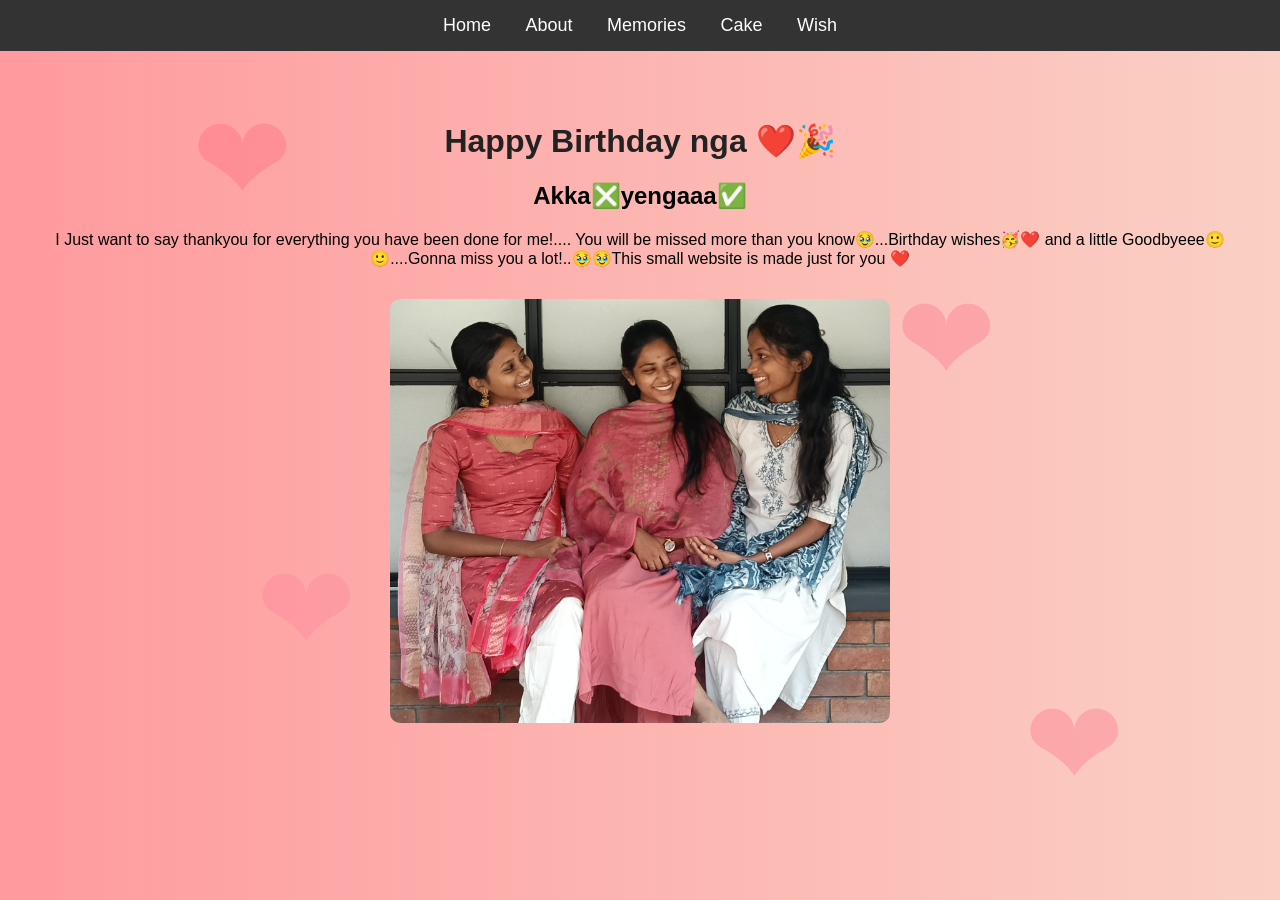
<file: index.html>
<!DOCTYPE html>
<html>
<head>
<title>Happy Birthday</title>
<link rel="stylesheet" href="style.css">
</head>

<body>

<div class="hearts">
<div class="heart" style="top:10%; left:15%; color:#ff4d6d;">❤</div>
<div class="heart" style="top:30%; left:70%; color:#ff4d6d;">❤</div>
<div class="heart" style="top:60%; left:20%; color:#ff758f;">❤</div>
<div class="heart" style="top:75%; left:80%; color:#ff4d6d;">❤</div>
<div class="heart" style="top:45%; left:50%; color:#ff758f;">❤</div>
</div>

<!DOCTYPE html>
<html>
<head>
<title>Cake Page</title>
<link rel="stylesheet" href="style.css">
</head>

<body>

<nav class="navbar">
<a href="index.html">Home</a>
<a href="about.html">About</a>
<a href="memories.html">Memories</a>
<a href="cake.html">Cake</a>
<a href="wish.html">Wish</a>
</nav>

</body>
</html>

<div class="container">

<h1> Happy Birthday nga ❤️🎉</h1>

<h2>Akka❎yengaaa✅</h2>

<p>I Just want to say thankyou for everything you have been done for me!.... You will be missed more than you know🥹...Birthday wishes🥳❤️ and a little Goodbyeee🙂🙂....Gonna miss you a lot!..🥹🥹This small website is made just for you ❤️</p>

<img src="sakshi ka.jpg.jpeg">

</div>

</body>
</html>
</file>
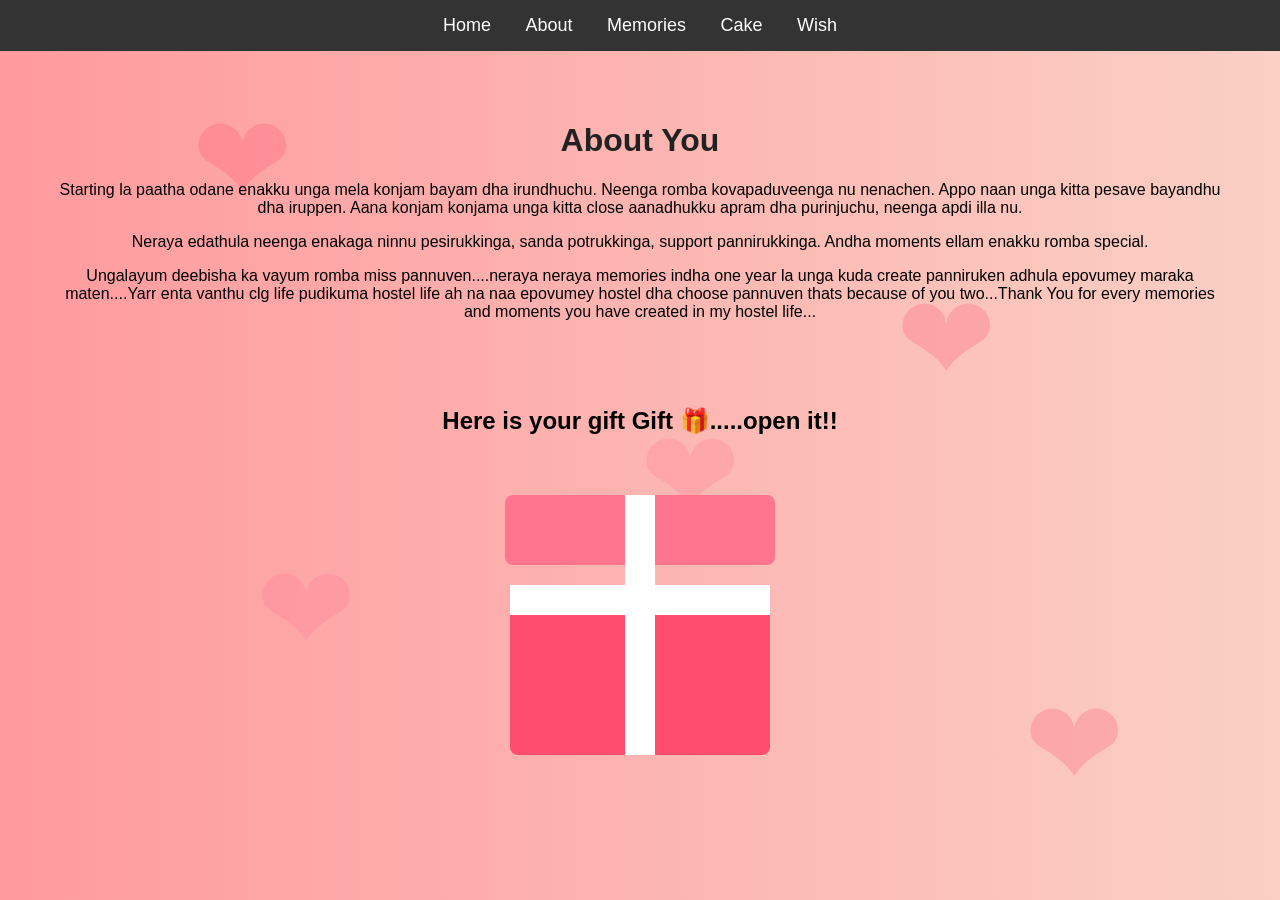
<file: about.html>
<!DOCTYPE html>
<html>
<head>
<title>About My Senior</title>
<link rel="stylesheet" href="style.css">
</head>

<body>

<div class="hearts">
<div class="heart" style="top:10%; left:15%; color:#ff4d6d;">❤</div>
<div class="heart" style="top:30%; left:70%; color:#ff4d6d;">❤</div>
<div class="heart" style="top:60%; left:20%; color:#ff758f;">❤</div>
<div class="heart" style="top:75%; left:80%; color:#ff4d6d;">❤</div>
<div class="heart" style="top:45%; left:50%; color:#ff758f;">❤</div>
</div>

<nav class="navbar">
<a href="index.html">Home</a>
<a href="about.html">About</a>
<a href="memories.html">Memories</a>
<a href="cake.html">Cake</a>
<a href="wish.html">Wish</a>
</nav>
<div class="container">

<h1>About You</h1>

</p>Starting la paatha odane enakku unga mela konjam bayam dha irundhuchu. Neenga romba kovapaduveenga nu nenachen. Appo naan unga kitta pesave bayandhu dha iruppen. Aana konjam konjama unga kitta close aanadhukku apram dha purinjuchu, neenga apdi illa nu.</p>

<p>Neraya edathula neenga enakaga ninnu pesirukkinga, sanda potrukkinga, support pannirukkinga. Andha moments ellam enakku romba special.</p>

<p>Ungalayum deebisha ka vayum romba miss pannuven....neraya neraya memories indha one year la unga kuda create panniruken adhula epovumey maraka maten....Yarr enta vanthu clg life pudikuma hostel life ah na naa epovumey hostel dha choose pannuven thats because of you two...Thank You for every memories and moments you have created in my hostel life...</p>


</div>

<h2>Here is your gift Gift 🎁.....open it!!</h2>

<div class="gift-container">

<div class="gift-box" onclick="this.classList.toggle('open')">

<div class="ribbon-vertical"></div>
<div class="ribbon-horizontal"></div>

<div class="lid"></div>
<div class="box"></div>

<div class="bouquet">💐</div>

</div>

</div>

</body>
</html>
</file>
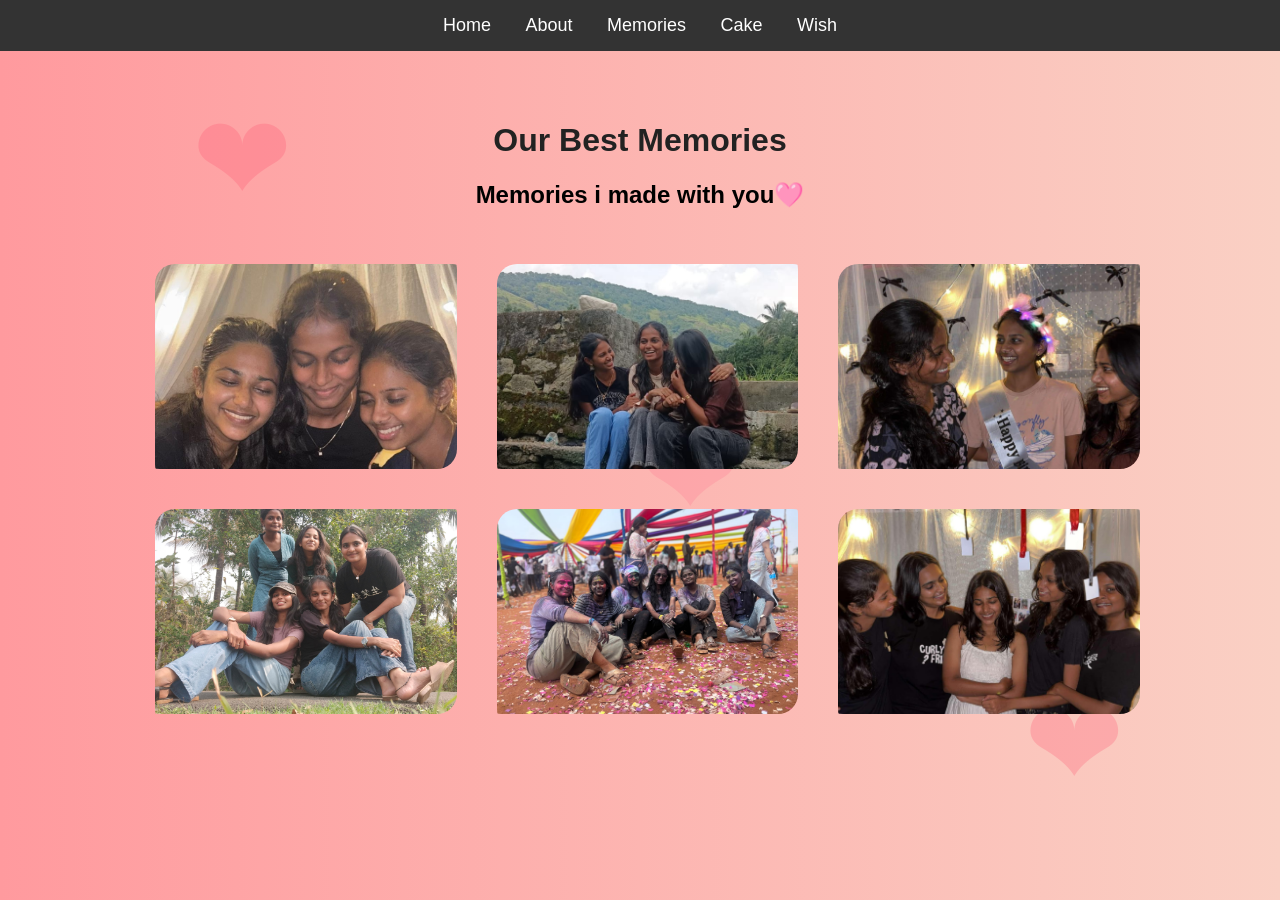
<file: memories.html>
<!DOCTYPE html>
<html>
<head>
<title>Our Memories</title>
<link rel="stylesheet" href="style.css">
</head>

<body>

<div class="hearts">
<div class="heart" style="top:10%; left:15%; color:#ff4d6d;">❤</div>
<div class="heart" style="top:30%; left:70%; color:#ff4d6d;">❤</div>
<div class="heart" style="top:60%; left:20%; color:#ff758f;">❤</div>
<div class="heart" style="top:75%; left:80%; color:#ff4d6d;">❤</div>
<div class="heart" style="top:45%; left:50%; color:#ff758f;">❤</div>
</div>

<nav class="navbar">
<a href="index.html">Home</a>
<a href="about.html">About</a>
<a href="memories.html">Memories</a>
<a href="cake.html">Cake</a>
<a href="wish.html">Wish</a>
</nav>

<div class="container">

<h1>Our Best Memories</h1>

<h2>Memories i made with you🩷</h2>

<div class="memory-gallery">

<div class="memory-card">
<img src="Deebisha ka bday.jpg">
<div class="memory-text">Deebisha ka bday🩷</div>
</div>

<div class="memory-card">
<img src="pallakad 1.jpeg">
<div class="memory-text">Pallakad 🥹</div>
</div>

<div class="memory-card">
<img src="Ramya bdayy.jpeg">
<div class="memory-text">Ramya bday🩷</div>
</div>

<div class="memory-card">
<img src="pallakad 2.jpeg">
<div class="memory-text">Pallakad for second time💗</div>
</div>

<div class="memory-card">
<img src="holi.jpeg">
<div class="memory-text">Holi celebration🥳</div>
</div>

<div class="memory-card">
<img src="sakshi ka bday.jpeg">
<div class="memory-text">Finally your bday🩷</div>
</div>

</div>

</div>

</body>
</html>
</file>
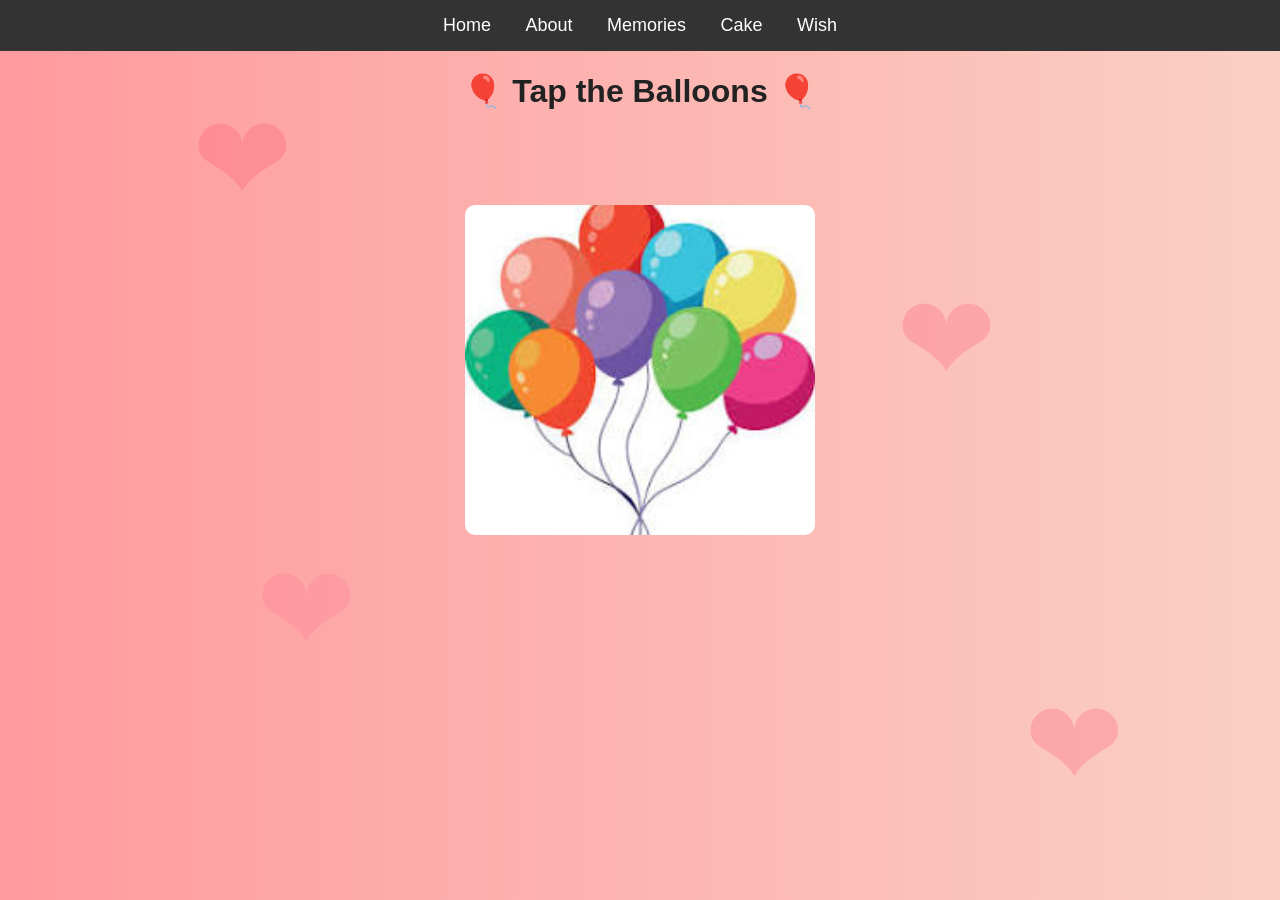
<file: wish.html>
<!DOCTYPE html>
<html>
<head>
<title>Birthday Wish</title>
<link rel="stylesheet" href="style.css">
</head>

<body>

<nav class="navbar">
<a href="index.html">Home</a>
<a href="about.html">About</a>
<a href="memories.html">Memories</a>
<a href="cake.html">Cake</a>
<a href="wish.html">Wish</a>
</nav>

<div class="hearts">
<div class="heart" style="top:10%; left:15%; color:#ff4d6d;">❤</div>
<div class="heart" style="top:30%; left:70%; color:#ff4d6d;">❤</div>
<div class="heart" style="top:60%; left:20%; color:#ff758f;">❤</div>
<div class="heart" style="top:75%; left:80%; color:#ff4d6d;">❤</div>
<div class="heart" style="top:45%; left:50%; color:#ff758f;">❤</div>
</div>
<h1>🎈 Tap the Balloons 🎈</h1>

<div class="balloon-container">

<img src="balloon.jpg" class="balloons" onclick="showWish()">

<h2 id="wish-msg"></h2>

</div>

<script>
function showWish(){
document.getElementById("wish-msg").innerHTML =
"🎉 Happy Birthday! Thank you for being the best senior!";
}
</script>

</body>
</html>
</file>
<file: style.css>
body{
    font-family: Arial, sans-serif;
    margin:0;
    background: linear-gradient(to right,#ff9a9e,#fad0c4);
    text-align:center;
}

nav{
    background:#333;
    padding:15px;
}

nav a{
    color:white;
    margin:15px;
    text-decoration:none;
    font-size:18px;
}

nav a:hover{
    color:yellow;
}

.container{
    padding:50px;
}

h1{
    color:#222;
}

img{
    width:500px;
    border-radius:10px;
    margin:15px;
}

button{
    padding:12px 25px;
    font-size:18px;
    border:none;
    background:#ff4081;
    color:white;
    border-radius:5px;
}


.hearts{
    position: fixed;
    width:100%;
    height:100%;
    top:0;
    left:0;
    z-index:-1;
}

.heart{
    position:absolute;
    font-size:120px;   /* size of heart */
    opacity:0.25;      /* make it light */
}

/* Gift section */

.gift-container{
    display:flex;
    justify-content:center;
    margin-top:60px;
}

/* Gift box */

.gift-box{
    position:relative;
    width:260px;
    height:260px;
    cursor:pointer;
}

/* Box bottom */

.box{
    width:260px;
    height:170px;
    background:#ff4d6d;
    position:absolute;
    bottom:0;
    border-radius:8px;
}

/* Box lid */

.lid{
    width:270px;
    height:70px;
    background:#ff758f;
    position:absolute;
    top:0;
    left:-5px;
    border-radius:8px;
    transition:0.6s;
}

/* Ribbon */

.ribbon-vertical{
    position:absolute;
    width:30px;
    height:260px;
    background:white;
    left:115px;
    z-index:2;
}

.ribbon-horizontal{
    position:absolute;
    width:260px;
    height:30px;
    background:white;
    top:90px;
    z-index:2;
}

/* Bouquet */

.bouquet{
    position:absolute;
    font-size:120px;
    top:-150px;
    left:70px;
    opacity:0;
    transition:0.6s;
}

/* Open animation */

.gift-box.open .lid{
    transform:translateY(-120px) rotate(-15deg);
}

.gift-box.open .bouquet{
    opacity:1;
    transform:translateY(-20px);
}

/* Memories layout */

.memory-gallery{
display:grid;
grid-template-columns:repeat(3,1fr);
gap:25px;
max-width:1000px;
margin:40px auto;
}

/* Memory card */

.memory-card{
position:relative;
height:220px;
overflow:hidden;
border-radius:20px;
cursor:pointer;
}

/* Image */

.memory-card img{
width:100%;
height:100%;
object-fit:cover;
border-radius:20px;
}

/* Text overlay */

.memory-text{
position:absolute;
bottom:0;
left:0;
width:100%;
background:rgba(0,0,0,0.6);
color:white;
text-align:center;
padding:12px;
font-size:18px;
opacity:0;
transition:0.3s;
}

/* Show text */

.memory-card:hover .memory-text{
opacity:1;
}

.cake-title{
text-align:center;
margin-top:40px;
}

.cake-area{
text-align:center;
margin-top:80px;
}

#cake{
font-size:200px;
cursor:pointer;
}

#knife{
font-size:100px;
display:none;
}

#cake-pieces{
display:none;
font-size:70px;
margin-top:20px;
}

#confetti{
display:none;
font-size:50px;
margin-top:20px;
animation:fall 1s infinite alternate;
}

#birthday-msg{
display:none;
font-size:40px;
color:#ff4081;
margin-top:20px;
}

@keyframes fall{
from{transform:translateY(0);}
to{transform:translateY(20px);}
}

.balloon-container{
text-align:center;
margin-top:80px;
}

.balloons{
width:350px;
cursor:pointer;
transition:0.3s;
}

.balloons:hover{
transform:scale(1.08);
}

#wish-msg{
margin-top:30px;
font-size:35px;
color:#ff4081;
}
</file>
